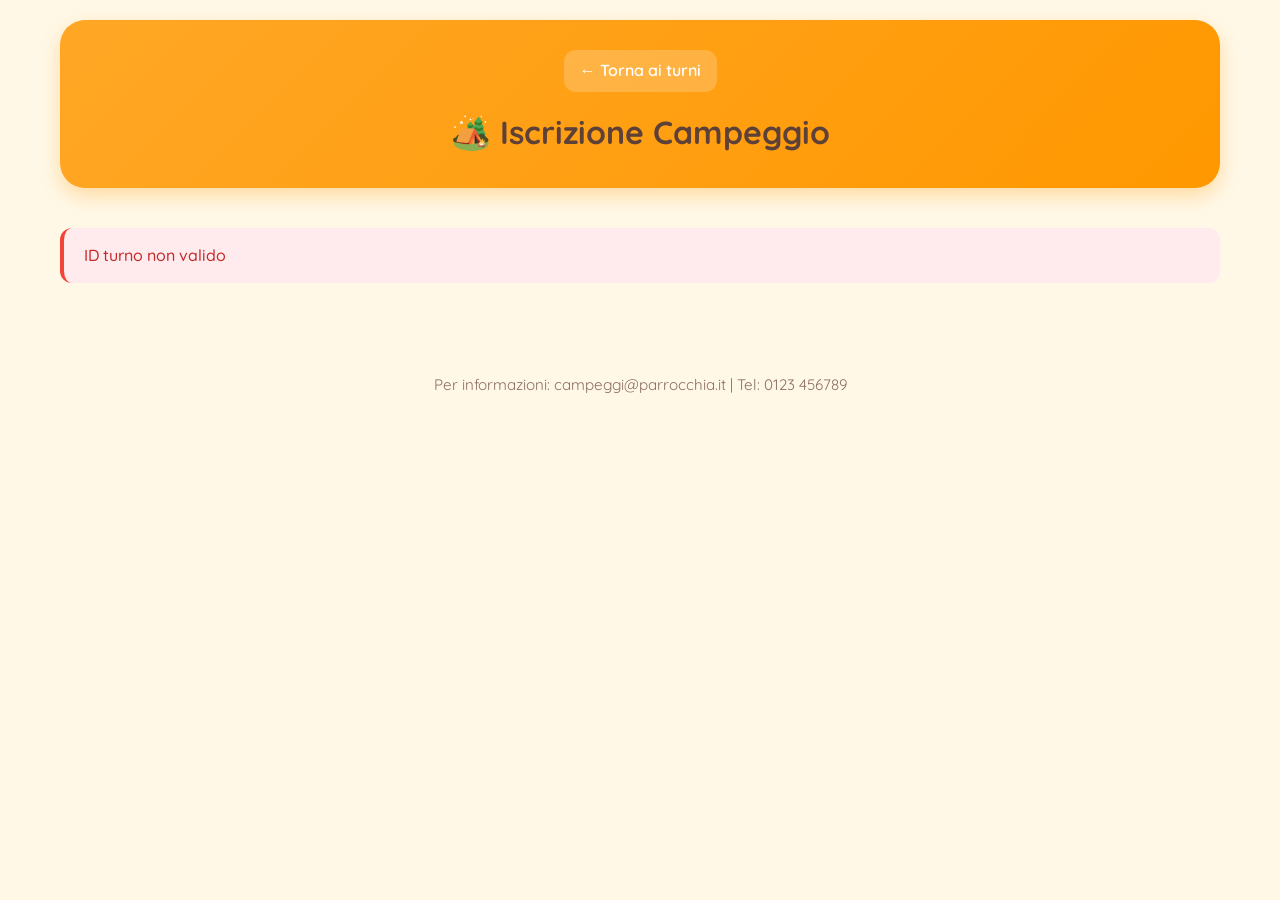
<file: turno.html>
<!DOCTYPE html>
<html lang="it">
<head>
  <meta charset="UTF-8">
  <meta name="viewport" content="width=device-width, initial-scale=1.0">
  <title>Iscrizione Campeggio</title>
  <link rel="preconnect" href="https://fonts.googleapis.com">
  <link rel="preconnect" href="https://fonts.gstatic.com" crossorigin>
  <link href="https://fonts.googleapis.com/css2?family=Quicksand:wght@400;500;600;700&display=swap" rel="stylesheet">
  <link rel="stylesheet" href="styles.css">
</head>
<body>
  <div class="container">
    <header class="header">
      <a href="index.html" class="back-button">← Torna ai turni</a>
      <h1>🏕️ Iscrizione Campeggio</h1>
    </header>

    <main class="main-content">
      <div id="loading" class="loading" style="display: none;">
        <div class="spinner"></div>
        <p>Caricamento...</p>
      </div>

      <div id="error-banner" class="error-banner" style="display: none;"></div>

      <div id="turno-info" class="turno-info-card" style="display: none;"></div>

      <form id="iscrizione-form" class="iscrizione-form" style="display: none;">
        <!-- DATI PARTECIPANTE -->
        <div class="form-section">
          <h3>👤 Dati Partecipante</h3>
          <div class="form-row">
            <div class="form-group">
              <label for="nome">Nome <span class="required">*</span></label>
              <input type="text" id="nome" name="nome" required>
              <span class="error-text"></span>
            </div>
            <div class="form-group">
              <label for="cognome">Cognome <span class="required">*</span></label>
              <input type="text" id="cognome" name="cognome" required>
              <span class="error-text"></span>
            </div>
          </div>
          <div class="form-row">
            <div class="form-group">
              <label for="data_nascita">Data di Nascita <span class="required">*</span></label>
              <input type="date" id="data_nascita" name="data_nascita" required>
              <span class="error-text"></span>
            </div>
            <div class="form-group">
              <label for="luogo_nascita">Luogo di Nascita <span class="required">*</span></label>
              <input type="text" id="luogo_nascita" name="luogo_nascita" required>
              <span class="error-text"></span>
            </div>
          </div>
          <div class="form-group">
            <label for="sesso">Sesso</label>
            <select id="sesso" name="sesso">
              <option value="M">Maschio</option>
              <option value="F">Femmina</option>
            </select>
          </div>
        </div>

        <!-- RESIDENZA -->
        <div class="form-section">
          <h3>📍 Residenza</h3>
          <div class="form-group">
            <label for="indirizzo">Via <span class="required">*</span></label>
            <input type="text" id="indirizzo" name="indirizzo" required>
            <span class="error-text"></span>
          </div>
          <div class="form-row">
            <div class="form-group">
              <label for="citta">Città <span class="required">*</span></label>
              <input type="text" id="citta" name="citta" required>
              <span class="error-text"></span>
            </div>
            <div class="form-group">
              <label for="cap">CAP</label>
              <input type="text" id="cap" name="cap">
            </div>
          </div>
        </div>

        <!-- INFO LEGALI -->
        <div class="form-section">
          <h3>📋 Maggiorenne</h3>
          <div class="checkbox-group">
            <label>
              <input type="checkbox" id="e_maggiorenne" name="e_maggiorenne">
              <span>Il partecipante è <strong>maggiorenne</strong> (≥18 anni)</span>
            </label>
          </div>
        </div>

        <!-- DATI GENITORE (Condizionale) -->
        <div id="dati-genitore-section" class="form-section" style="display: none;">
          <h3>👨‍👩‍👧 Genitore/Tutore</h3>
          <p style="color: #F57C00; font-size: 0.95rem; margin-bottom: 15px;">⚠️ Richiesto per minorenni</p>
          <div class="form-row">
            <div class="form-group">
              <label for="nome_genitore">Nome <span class="required">*</span></label>
              <input type="text" id="nome_genitore" name="nome_genitore">
              <span class="error-text"></span>
            </div>
            <div class="form-group">
              <label for="cognome_genitore">Cognome <span class="required">*</span></label>
              <input type="text" id="cognome_genitore" name="cognome_genitore">
              <span class="error-text"></span>
            </div>
          </div>
        </div>

        <!-- CONTATTI -->
        <div class="form-section">
          <h3>📧 Contatti</h3>
          <div class="form-group">
            <label for="email">Email <span class="required">*</span></label>
            <input type="email" id="email" name="email" required>
            <small>Riceverai conferma a questo indirizzo</small>
            <span class="error-text"></span>
          </div>
          <div class="form-group">
            <label for="telefono">Telefono <span class="required">*</span></label>
            <input type="tel" id="telefono" name="telefono" required placeholder="333-1234567">
            <small>Minimo 10 caratteri (es: 333-1234567 o 3331234567)</small>
            <span class="error-text"></span>
          </div>
        </div>

        <!-- DATI SANITARI -->
        <div class="form-section">
          <h3>🥘 Allergie</h3>
          <div class="checkbox-group" style="margin-bottom: 15px;">
            <label>
              <input type="checkbox" id="ha_allergie" name="ha_allergie">
              <span>Il partecipante ha <strong>allergie o intolleranze</strong></span>
            </label>
          </div>
          <div id="allergie-detail" class="form-group" style="display: none;">
            <label for="descrizione_allergie">Descrizione <span class="required">*</span></label>
            <textarea id="descrizione_allergie" name="descrizione_allergie" maxlength="500"></textarea>
            <small>Specifica allergie alimentari, intolleranze, ecc. (max 500 caratteri)</small>
            <span class="error-text"></span>
          </div>
        </div>

        <div class="form-section">
          <h3>💊 Medicinali</h3>
          <div class="checkbox-group" style="margin-bottom: 15px;">
            <label>
              <input type="checkbox" id="ha_medicinali" name="ha_medicinali">
              <span>Il partecipante assume <strong>medicinali regolarmente</strong></span>
            </label>
          </div>
          <div id="medicinali-detail" class="form-group" style="display: none;">
            <label for="descrizione_medicinali">Descrizione <span class="required">*</span></label>
            <textarea id="descrizione_medicinali" name="descrizione_medicinali" maxlength="500"></textarea>
            <small>Nome medicinale, dosaggio e orari (es: Aspirina 500mg ore 9:00 e 19:00) - max 500 caratteri</small>
            <span class="error-text"></span>
          </div>
        </div>

        <div class="form-section">
          <h3>🆘 Contatto di Emergenza</h3>
          <div class="form-row">
            <div class="form-group">
              <label for="contatto_emergenza_nome">Nome (facoltativo)</label>
              <input type="text" id="contatto_emergenza_nome" name="contatto_emergenza_nome">
            </div>
            <div class="form-group">
              <label for="contatto_emergenza_telefono">Telefono (facoltativo)</label>
              <input type="tel" id="contatto_emergenza_telefono" name="contatto_emergenza_telefono">
            </div>
          </div>
        </div>

        <!-- CONSENSO GDPR -->
        <div class="form-section">
          <h3>✓ Consensi</h3>
          <div class="checkbox-group">
            <label class="gdpr-label">
              <input type="checkbox" id="consenso_gdpr" name="consenso_gdpr" required>
              <span>
                <strong>Accetto il trattamento dei dati personali (GDPR) <span class="required">*</span></strong><br>
                <small>Acconsento al trattamento dei dati personali secondo GDPR UE 2016/679. I dati saranno utilizzati esclusivamente per la gestione dell'iscrizione e per le finalità sanitarie.</small>
              </span>
            </label>
            <span class="error-text"></span>
          </div>
        </div>

        <!-- PULSANTE INVIO -->
        <div class="form-actions">
          <button type="submit" id="submit-btn" class="btn-primary">
            Conferma Iscrizione
          </button>
        </div>
      </form>
    </main>

    <footer class="footer">
      <p>Per informazioni: campeggi@parrocchia.it | Tel: 0123 456789</p>
    </footer>
  </div>

  <!-- Modal Conferma -->
  <div id="modal-conferma" class="modal">
    <div class="modal-content">
      <div class="modal-icon" id="modal-icon">🎉</div>
      <h2 id="modal-title">Iscrizione Confermata!</h2>
      <p id="modal-message">Messaggio di conferma</p>
      <button class="btn-primary" onclick="window.location.href='index.html'">Torna alla Home</button>
    </div>
  </div>

  <script type="module">
    const SUPABASE_URL = 'https://kneoivwhuafmqpownblh.supabase.co';
    const SUPABASE_ANON_KEY = 'eyJhbGciOiJIUzI1NiIsInR5cCI6IkpXVCJ9.eyJpc3MiOiJzdXBhYmFzZSIsInJlZiI6ImtuZW9pdndodWFmbXFwb3duYmxoIiwicm9sZSI6ImFub24iLCJpYXQiOjE3NjgxNDI3OTgsImV4cCI6MjA4MzcxODc5OH0.n5wq8hZMFdoOnSDw7y14pT_cOeL-zUShHH2OuDavizQ';

    let supabase;
    let turnoId;
    let turnoData;

    // ============================================
    // FUNZIONI UTILITY
    // ============================================
    function trimInput(value) {
      return value ? String(value).trim() : '';
    }

    function escapeHtml(text) {
      const map = {
        '&': '&amp;',
        '<': '&lt;',
        '>': '&gt;',
        '"': '&quot;',
        "'": '&#039;'
      };
      return String(text).replace(/[&<>"']/g, m => map[m]);
    }

    function formatDate(dateString) {
      const date = new Date(dateString + 'T00:00:00');
      return date.toLocaleDateString('it-IT', {
        day: 'numeric',
        month: 'long',
        year: 'numeric'
      });
    }

    function isValidEmail(email) {
      const re = /^[A-Za-z0-9._%+-]+@[A-Za-z0-9.-]+\.[A-Z|a-z]{2,}$/;
      return re.test(String(email).toLowerCase());
    }

    function mostraErrore(msg) {
      const banner = document.getElementById('error-banner');
      banner.textContent = msg;
      banner.style.display = 'block';
      window.scrollTo(0, 0);
    }

    // ============================================
    // VALIDAZIONE FORM LATO CLIENT
    // ============================================
    function validateForm(form) {
      const errors = [];
      const fd = new FormData(form);

      const nome = trimInput(fd.get('nome'));
      if (!nome) errors.push({ field: 'nome', message: 'Nome obbligatorio' });
      if (nome.length > 100) errors.push({ field: 'nome', message: 'Max 100 caratteri' });

      const cognome = trimInput(fd.get('cognome'));
      if (!cognome) errors.push({ field: 'cognome', message: 'Cognome obbligatorio' });
      if (cognome.length > 100) errors.push({ field: 'cognome', message: 'Max 100 caratteri' });

      const dataNascita = fd.get('data_nascita');
      if (!dataNascita) {
        errors.push({ field: 'data_nascita', message: 'Data di nascita obbligatoria' });
      } else {
        const date = new Date(dataNascita + 'T00:00:00');
        if (date > new Date()) {
          errors.push({ field: 'data_nascita', message: 'Data non valida (nel futuro)' });
        }
      }

      const luogoNascita = trimInput(fd.get('luogo_nascita'));
      if (!luogoNascita) errors.push({ field: 'luogo_nascita', message: 'Luogo di nascita obbligatorio' });
      if (luogoNascita.length > 100) errors.push({ field: 'luogo_nascita', message: 'Max 100 caratteri' });

      const indirizzo = trimInput(fd.get('indirizzo'));
      if (!indirizzo) errors.push({ field: 'indirizzo', message: 'Indirizzo obbligatorio' });
      if (indirizzo.length > 150) errors.push({ field: 'indirizzo', message: 'Max 150 caratteri' });

      const citta = trimInput(fd.get('citta'));
      if (!citta) errors.push({ field: 'citta', message: 'Città obbligatoria' });
      if (citta.length > 100) errors.push({ field: 'citta', message: 'Max 100 caratteri' });

      const email = trimInput(fd.get('email')).toLowerCase();
      if (!email) {
        errors.push({ field: 'email', message: 'Email obbligatoria' });
      } else if (!isValidEmail(email)) {
        errors.push({ field: 'email', message: 'Email non valida' });
      }

      const telefono = trimInput(fd.get('telefono'));
      if (!telefono) {
        errors.push({ field: 'telefono', message: 'Telefono obbligatorio' });
      } else if (telefono.length < 10) {
        errors.push({ field: 'telefono', message: 'Minimo 10 caratteri' });
      }

      const eMaggiorenne = fd.get('e_maggiorenne') === 'on';
      if (!eMaggiorenne) {
        const nomeGenitore = trimInput(fd.get('nome_genitore'));
        const cognomeGenitore = trimInput(fd.get('cognome_genitore'));
        
        if (!nomeGenitore) errors.push({ field: 'nome_genitore', message: 'Obbligatorio per minorenni' });
        if (!cognomeGenitore) errors.push({ field: 'cognome_genitore', message: 'Obbligatorio per minorenni' });
      }

      const haAllergie = fd.get('ha_allergie') === 'on';
      if (haAllergie) {
        const descrizione = trimInput(fd.get('descrizione_allergie'));
        if (!descrizione) errors.push({ field: 'descrizione_allergie', message: 'Descrizione obbligatoria' });
        if (descrizione.length > 500) errors.push({ field: 'descrizione_allergie', message: 'Max 500 caratteri' });
      }

      const haMedicinali = fd.get('ha_medicinali') === 'on';
      if (haMedicinali) {
        const descrizione = trimInput(fd.get('descrizione_medicinali'));
        if (!descrizione) errors.push({ field: 'descrizione_medicinali', message: 'Descrizione obbligatoria' });
        if (descrizione.length > 500) errors.push({ field: 'descrizione_medicinali', message: 'Max 500 caratteri' });
      }

      const consensoGdpr = fd.get('consenso_gdpr') === 'on';
      if (!consensoGdpr) errors.push({ field: 'consenso_gdpr', message: 'Consenso GDPR obbligatorio' });

      return errors;
    }

    // ============================================
    // SETUP CONDITIONAL FIELDS
    // ============================================
    function setupConditionalFields() {
      const maggiorenneCheck = document.getElementById('e_maggiorenne');
      const datiGenitoreSection = document.getElementById('dati-genitore-section');
      const nomeGenitoreInput = document.getElementById('nome_genitore');
      const cognomeGenitoreInput = document.getElementById('cognome_genitore');

      const allergieCheck = document.getElementById('ha_allergie');
      const allergieDetail = document.getElementById('allergie-detail');
      const allergieTextarea = document.getElementById('descrizione_allergie');

      const medicinaliCheck = document.getElementById('ha_medicinali');
      const medicinaliDetail = document.getElementById('medicinali-detail');
      const medicinaliTextarea = document.getElementById('descrizione_medicinali');

      function updateGenitore() {
        if (maggiorenneCheck.checked) {
          datiGenitoreSection.style.display = 'none';
          nomeGenitoreInput.removeAttribute('required');
          cognomeGenitoreInput.removeAttribute('required');
          nomeGenitoreInput.value = '';
          cognomeGenitoreInput.value = '';
        } else {
          datiGenitoreSection.style.display = 'block';
          nomeGenitoreInput.setAttribute('required', 'required');
          cognomeGenitoreInput.setAttribute('required', 'required');
        }
      }

      function updateAllergie() {
        if (allergieCheck.checked) {
          allergieDetail.style.display = 'block';
          allergieTextarea.setAttribute('required', 'required');
        } else {
          allergieDetail.style.display = 'none';
          allergieTextarea.removeAttribute('required');
          allergieTextarea.value = '';
        }
      }

      function updateMedicinali() {
        if (medicinaliCheck.checked) {
          medicinaliDetail.style.display = 'block';
          medicinaliTextarea.setAttribute('required', 'required');
        } else {
          medicinaliDetail.style.display = 'none';
          medicinaliTextarea.removeAttribute('required');
          medicinaliTextarea.value = '';
        }
      }

      maggiorenneCheck.addEventListener('change', updateGenitore);
      allergieCheck.addEventListener('change', updateAllergie);
      medicinaliCheck.addEventListener('change', updateMedicinali);

      // Stato iniziale
      updateGenitore();
      updateAllergie();
      updateMedicinali();
    }

    // ============================================
    // CARICA TURNO
    // ============================================
    async function caricaTurno() {
      const loading = document.getElementById('loading');
      const turnoInfo = document.getElementById('turno-info');
      const form = document.getElementById('iscrizione-form');

      loading.style.display = 'block';

      try {
        const { data, error } = await supabase
          .from('turni')
          .select('*')
          .eq('id', turnoId)
          .eq('attivo', true)
          .single();

        if (error) throw error;
        if (!data) throw new Error('Turno non trovato');

        turnoData = data;

        const postiDisponibili = data.posti_totali - data.posti_occupati;
        const pieno = postiDisponibili <= 0;

        turnoInfo.innerHTML = `
          <h2>${escapeHtml(data.nome)}</h2>
          <p class="turno-date">📅 ${formatDate(data.data_inizio)} - ${formatDate(data.data_fine)}</p>
          <p class="turno-location">📍 ${escapeHtml(data.luogo)}</p>
          <div class="status-badge ${pieno ? 'waiting' : 'available'}">
            ${pieno ? `⏳ Lista d'attesa - Verrai contattato se si libera un posto` : `✓ ${postiDisponibili} posti disponibili`}
          </div>
        `;

        loading.style.display = 'none';
        turnoInfo.style.display = 'block';
        form.style.display = 'block';

      } catch (error) {
        console.error('❌ Errore caricamento turno:', error);
        loading.style.display = 'none';
        mostraErrore('Errore caricamento turno: ' + error.message);
      }
    }

    // ============================================
    // HANDLE SUBMIT
    // ============================================
    async function handleSubmit(e) {
      e.preventDefault();

      const submitBtn = document.getElementById('submit-btn');
      const form = e.target;

      // Pulisci errori precedenti
      document.querySelectorAll('.form-group.error').forEach(el => {
        el.classList.remove('error');
        const errorSpan = el.querySelector('.error-text');
        if (errorSpan) errorSpan.textContent = '';
      });

      // Valida form lato client
      const errors = validateForm(form);
      if (errors.length > 0) {
        errors.forEach(err => {
          const field = document.getElementById(err.field);
          if (field) {
            const group = field.closest('.form-group');
            if (group) {
              group.classList.add('error');
              const errorSpan = group.querySelector('.error-text');
              if (errorSpan) {
                errorSpan.textContent = err.message;
              }
            }
          }
        });
        mostraErrore('Controlla i campi evidenziati');
        return;
      }

      submitBtn.disabled = true;
      submitBtn.textContent = '⏳ Invio in corso...';

      try {
        const fd = new FormData(form);

        const data = {
          p_turno_id: turnoId,
          p_nome: trimInput(fd.get('nome')),
          p_cognome: trimInput(fd.get('cognome')),
          p_data_nascita: fd.get('data_nascita'),
          p_luogo_nascita: trimInput(fd.get('luogo_nascita')),
          p_sesso: fd.get('sesso') || 'M',
          p_indirizzo: trimInput(fd.get('indirizzo')),
          p_citta: trimInput(fd.get('citta')),
          p_cap: trimInput(fd.get('cap')) || null,
          p_e_maggiorenne: fd.get('e_maggiorenne') === 'on',
          p_nome_genitore: fd.get('e_maggiorenne') === 'on' ? null : trimInput(fd.get('nome_genitore')) || null,
          p_cognome_genitore: fd.get('e_maggiorenne') === 'on' ? null : trimInput(fd.get('cognome_genitore')) || null,
          p_email: trimInput(fd.get('email')).toLowerCase(),
          p_telefono: trimInput(fd.get('telefono')),
          p_ha_allergie: fd.get('ha_allergie') === 'on',
          p_descrizione_allergie: fd.get('ha_allergie') === 'on' ? trimInput(fd.get('descrizione_allergie')) : null,
          p_ha_medicinali: fd.get('ha_medicinali') === 'on',
          p_descrizione_medicinali: fd.get('ha_medicinali') === 'on' ? trimInput(fd.get('descrizione_medicinali')) : null,
          p_contatto_emergenza_nome: trimInput(fd.get('contatto_emergenza_nome')) || null,
          p_contatto_emergenza_telefono: trimInput(fd.get('contatto_emergenza_telefono')) || null,
          p_consenso_gdpr: fd.get('consenso_gdpr') === 'on'
        };

        console.log('✅ Invio dati:', data);

        const { data: result, error } = await supabase.rpc('crea_iscrizione', data);

        if (error) {
          console.error('❌ Errore RPC:', error);
          throw error;
        }

        if (!result[0] || !result[0].success) {
          throw new Error(result[0]?.error_message || 'Errore sconosciuto');
        }

        mostraConferma(result[0]);

      } catch (error) {
        console.error('❌ Errore iscrizione:', error);
        mostraErrore('Errore: ' + (error.message || 'Errore durante l\'iscrizione'));
        submitBtn.disabled = false;
        submitBtn.textContent = 'Conferma Iscrizione';
      }
    }

    // ============================================
    // MOSTRA CONFERMA
    // ============================================
    function mostraConferma(result) {
      const modal = document.getElementById('modal-conferma');
      const title = document.getElementById('modal-title');
      const message = document.getElementById('modal-message');
      const icon = document.getElementById('modal-icon');

      if (result.status === 'CONFIRMED') {
        icon.textContent = '🎉';
        title.textContent = 'Iscrizione Confermata!';
        message.innerHTML = `
          <p><strong>${escapeHtml(result.turno_nome)}</strong></p>
          <p>📍 ${escapeHtml(result.turno_luogo)}</p>
          <p>📅 ${formatDate(result.data_inizio)} - ${formatDate(result.data_fine)}</p>
          <p style="margin-top: 15px;">Riceverai una email di conferma.</p>
          <p style="margin-top: 10px; color: #4CAF50; font-weight: 600;">✓ Il tuo posto è confermato!</p>
        `;
      } else {
        icon.textContent = '⏳';
        title.textContent = 'Inserito in Lista d\'Attesa';
        message.innerHTML = `
          <p><strong>${escapeHtml(result.turno_nome)}</strong></p>
          <p>Posizione in lista: <strong>#${result.posizione_lista}</strong></p>
          <p style="margin-top: 15px;">Ti contatteremo se si libera un posto.</p>
          <p style="font-size: 0.95rem;">Riceverai una email di conferma.</p>
        `;
      }

      modal.style.display = 'flex';
    }

    // ============================================
    // INIT
    // ============================================
    async function init() {
      try {
        const params = new URLSearchParams(window.location.search);
        turnoId = parseInt(params.get('id'));

        if (!turnoId || isNaN(turnoId)) {
          mostraErrore('ID turno non valido');
          setTimeout(() => window.location.href = 'index.html', 2000);
          return;
        }

        const { createClient } = await import('https://unpkg.com/@supabase/supabase-js@2/+esm');

        await caricaTurno();
        document.getElementById('iscrizione-form').addEventListener('submit', handleSubmit);
        setupConditionalFields();

      } catch (error) {
        console.error('❌ Errore init:', error);
        mostraErrore('Errore di inizializzazione');
      }
    }

    init();
  </script>
</body>
</html>
</file>
<file: styles.css>
* {
  margin: 0;
  padding: 0;
  box-sizing: border-box;
}

body {
  font-family: 'Quicksand', sans-serif;
  background-color: #FFF8E7;
  color: #5D4037;
  line-height: 1.6;
  min-height: 100vh;
}

.container {
  max-width: 1200px;
  margin: 0 auto;
  padding: 20px;
}

/* ========================================== */
/* HEADER */
/* ========================================== */
.header {
  background: linear-gradient(135deg, #FFA726 0%, #FF9800 100%);
  border-radius: 25px;
  padding: 30px;
  margin-bottom: 40px;
  box-shadow: 0 8px 20px rgba(255, 152, 0, 0.3);
  text-align: center;
}

.header-content h1 {
  color: white;
  font-size: 2.5rem;
  font-weight: 700;
  margin-bottom: 10px;
  text-shadow: 2px 2px 4px rgba(0,0,0,0.2);
}

.subtitle {
  color: rgba(255, 255, 255, 0.95);
  font-size: 1.2rem;
  font-weight: 500;
}

.back-button {
  display: inline-block;
  color: white;
  text-decoration: none;
  font-weight: 600;
  margin-bottom: 15px;
  padding: 8px 16px;
  background: rgba(255, 255, 255, 0.2);
  border-radius: 12px;
  transition: all 0.3s ease;
}

.back-button:hover {
  background: rgba(255, 255, 255, 0.3);
  transform: translateX(-5px);
}

/* ========================================== */
/* INTRO SECTION */
/* ========================================== */
.intro-section {
  margin-bottom: 50px;
}

.intro-card {
  background: white;
  padding: 30px;
  border-radius: 20px;
  box-shadow: 0 4px 15px rgba(93, 64, 55, 0.1);
  text-align: center;
}

.intro-card h2 {
  color: #FF9800;
  font-size: 1.8rem;
  margin-bottom: 15px;
}

.intro-card p {
  font-size: 1.1rem;
  color: #5D4037;
  max-width: 700px;
  margin: 0 auto;
}

/* ========================================== */
/* TURNI SECTION */
/* ========================================== */
.section-title {
  text-align: center;
  font-size: 2rem;
  color: #5D4037;
  margin-bottom: 30px;
  font-weight: 700;
}

.turni-grid {
  display: grid;
  grid-template-columns: repeat(auto-fit, minmax(300px, 1fr));
  gap: 25px;
  margin-bottom: 40px;
}

.turno-card {
  background: white;
  border-radius: 20px;
  padding: 30px;
  box-shadow: 0 6px 20px rgba(93, 64, 55, 0.15);
  transition: all 0.3s ease;
  border: 3px solid transparent;
  position: relative;
  overflow: hidden;
}

.turno-card::before {
  content: '';
  position: absolute;
  top: 0;
  left: 0;
  right: 0;
  height: 5px;
  background: linear-gradient(90deg, #FFA726, #FFB74D);
}

.turno-card:hover {
  transform: translateY(-5px);
  box-shadow: 0 10px 30px rgba(255, 152, 0, 0.3);
  border-color: #FFB74D;
}

.turno-card h3 {
  color: #FF9800;
  font-size: 1.6rem;
  margin-bottom: 15px;
  font-weight: 700;
}

.turno-date,
.turno-location {
  font-size: 1rem;
  margin-bottom: 10px;
  color: #5D4037;
}

.turno-posti {
  margin: 20px 0;
  padding: 15px;
  background: #FFF8E7;
  border-radius: 12px;
  text-align: center;
}

.posti-info {
  font-size: 1.1rem;
  font-weight: 600;
  color: #5D4037;
  margin-bottom: 5px;
}

.posti-dettaglio {
  font-size: 0.9rem;
  color: #8D6E63;
}

.posti-disponibili {
  color: #4CAF50;
  font-weight: 700;
}

.posti-pochi {
  color: #FF9800;
  font-weight: 700;
}

.posti-esauriti {
  color: #F44336;
  font-weight: 700;
}

/* ========================================== */
/* BUTTONS */
/* ========================================== */
.btn-primary {
  width: 100%;
  padding: 15px 25px;
  background: linear-gradient(135deg, #FFA726, #FF9800);
  color: white;
  border: none;
  border-radius: 15px;
  font-size: 1.1rem;
  font-weight: 600;
  cursor: pointer;
  transition: all 0.3s ease;
  box-shadow: 0 4px 12px rgba(255, 152, 0, 0.4);
  font-family: 'Quicksand', sans-serif;
}

.btn-primary:hover:not(:disabled) {
  transform: translateY(-2px);
  box-shadow: 0 6px 20px rgba(255, 152, 0, 0.5);
}

.btn-primary:disabled {
  background: #CCCCCC;
  cursor: not-allowed;
  box-shadow: none;
}

.btn-secondary {
  padding: 10px 20px;
  background: #FFB74D;
  color: white;
  border: none;
  border-radius: 12px;
  font-size: 1rem;
  font-weight: 600;
  cursor: pointer;
  transition: all 0.3s ease;
  font-family: 'Quicksand', sans-serif;
}

.btn-secondary:hover {
  background: #FFA726;
  transform: translateY(-2px);
}

.btn-danger {
  padding: 8px 16px;
  background: #F44336;
  color: white;
  border: none;
  border-radius: 10px;
  font-size: 0.9rem;
  font-weight: 600;
  cursor: pointer;
  transition: all 0.3s ease;
  font-family: 'Quicksand', sans-serif;
}

.btn-danger:hover {
  background: #D32F2F;
}

.btn-success {
  padding: 8px 16px;
  background: #4CAF50;
  color: white;
  border: none;
  border-radius: 10px;
  font-size: 0.9rem;
  font-weight: 600;
  cursor: pointer;
  transition: all 0.3s ease;
  font-family: 'Quicksand', sans-serif;
}

.btn-success:hover {
  background: #388E3C;
}

/* ========================================== */
/* TURNO INFO */
/* ========================================== */
.turno-info-card {
  background: linear-gradient(135deg, #FFA726 0%, #FF9800 100%);
  color: white;
  padding: 30px;
  border-radius: 20px;
  margin-bottom: 40px;
  box-shadow: 0 8px 20px rgba(255, 152, 0, 0.3);
}

.turno-info-card h2 {
  font-size: 2rem;
  margin-bottom: 15px;
  color: white;
}

.turno-info-card .turno-date,
.turno-info-card .turno-location {
  color: rgba(255, 255, 255, 0.95);
  font-size: 1.1rem;
  margin-bottom: 10px;
}

.status-badge {
  display: inline-block;
  padding: 10px 20px;
  border-radius: 12px;
  font-weight: 600;
  margin-top: 10px;
  font-size: 1rem;
}

.status-badge.available {
  background: rgba(76, 175, 80, 0.9);
  color: white;
}

.status-badge.waiting {
  background: rgba(255, 183, 77, 0.9);
  color: white;
}

/* ========================================== */
/* FORM */
/* ========================================== */
.iscrizione-form {
  background: white;
  padding: 40px;
  border-radius: 20px;
  box-shadow: 0 6px 20px rgba(93, 64, 55, 0.15);
  max-width: 800px;
  margin: 0 auto 40px;
}

.form-section {
  margin-bottom: 35px;
  padding-bottom: 30px;
  border-bottom: 2px solid #FFF8E7;
}

.form-section:last-of-type {
  border-bottom: none;
}

.form-section h3 {
  color: #FF9800;
  font-size: 1.5rem;
  margin-bottom: 20px;
  font-weight: 700;
}

.form-row {
  display: grid;
  grid-template-columns: 1fr 1fr;
  gap: 20px;
  margin-bottom: 20px;
}

.form-group {
  margin-bottom: 20px;
}

.form-group label {
  display: block;
  margin-bottom: 8px;
  color: #5D4037;
  font-weight: 600;
  font-size: 1rem;
}

.form-group input[type="text"],
.form-group input[type="email"],
.form-group input[type="tel"],
.form-group input[type="date"],
.form-group textarea,
.form-group select {
  width: 100%;
  padding: 12px 15px;
  border: 2px solid #FFE0B2;
  border-radius: 12px;
  font-size: 1rem;
  font-family: 'Quicksand', sans-serif;
  transition: all 0.3s ease;
  background: #FFFDF7;
  color: #5D4037;
}

.form-group input:focus,
.form-group textarea:focus,
.form-group select:focus {
  outline: none;
  border-color: #FFA726;
  background: white;
  box-shadow: 0 0 0 3px rgba(255, 167, 38, 0.1);
}

.form-group textarea {
  resize: vertical;
  min-height: 80px;
}

.form-group small {
  display: block;
  margin-top: 5px;
  color: #8D6E63;
  font-size: 0.85rem;
}

.checkbox-group {
  margin-bottom: 15px;
}

.checkbox-group label {
  display: flex;
  align-items: flex-start;
  cursor: pointer;
  font-weight: 500;
}

.checkbox-group input[type="checkbox"] {
  margin-right: 12px;
  margin-top: 3px;
  width: 20px;
  height: 20px;
  cursor: pointer;
  accent-color: #FF9800;
}

.checkbox-group span {
  flex: 1;
  line-height: 1.5;
}

.gdpr-label {
  background: #FFF8E7;
  padding: 15px;
  border-radius: 12px;
  border: 2px solid #FFE0B2;
}

.gdpr-label span {
  font-size: 0.95rem;
}

.form-actions {
  margin-top: 30px;
}

/* ========================================== */
/* MODAL */
/* ========================================== */
.modal {
  display: none;
  position: fixed;
  top: 0;
  left: 0;
  right: 0;
  bottom: 0;
  background: rgba(93, 64, 55, 0.8);
  z-index: 1000;
  align-items: center;
  justify-content: center;
  padding: 20px;
}

.modal-content {
  background: white;
  padding: 40px;
  border-radius: 25px;
  max-width: 500px;
  text-align: center;
  box-shadow: 0 10px 40px rgba(0, 0, 0, 0.3);
  animation: modalSlideIn 0.3s ease;
}

@keyframes modalSlideIn {
  from {
    opacity: 0;
    transform: translateY(-30px);
  }
  to {
    opacity: 1;
    transform: translateY(0);
  }
}

.modal-icon {
  font-size: 4rem;
  margin-bottom: 20px;
}

.modal-content h2 {
  color: #FF9800;
  font-size: 1.8rem;
  margin-bottom: 15px;
}

.modal-content p {
  color: #5D4037;
  font-size: 1.1rem;
  margin-bottom: 25px;
  line-height: 1.6;
}

/* ========================================== */
/* LOADING */
/* ========================================== */
.loading {
  text-align: center;
  padding: 60px 20px;
}

.spinner {
  width: 50px;
  height: 50px;
  border: 5px solid #FFE0B2;
  border-top-color: #FF9800;
  border-radius: 50%;
  margin: 0 auto 20px;
  animation: spin 1s linear infinite;
}

@keyframes spin {
  to { transform: rotate(360deg); }
}

/* ========================================== */
/* MESSAGES */
/* ========================================== */
.error-message,
.error-banner {
  background: #FFEBEE;
  color: #C62828;
  padding: 15px 20px;
  border-radius: 12px;
  margin-top: 15px;
  border-left: 4px solid #F44336;
  font-weight: 500;
}

.success-message {
  background: #E8F5E9;
  color: #2E7D32;
  padding: 15px 20px;
  border-radius: 12px;
  margin-top: 15px;
  border-left: 4px solid #4CAF50;
  font-weight: 500;
}

/* ========================================== */
/* ADMIN STYLES */
/* ========================================== */
.login-section {
  display: flex;
  justify-content: center;
  align-items: center;
  min-height: 60vh;
}

.login-card {
  background: white;
  padding: 40px;
  border-radius: 20px;
  box-shadow: 0 6px 20px rgba(93, 64, 55, 0.15);
  width: 100%;
  max-width: 400px;
}

.login-card h2 {
  color: #FF9800;
  text-align: center;
  margin-bottom: 25px;
  font-size: 1.8rem;
}

#user-info {
  display: flex;
  align-items: center;
  gap: 15px;
  color: white;
  font-weight: 600;
}

#user-email {
  background: rgba(255, 255, 255, 0.2);
  padding: 8px 16px;
  border-radius: 12px;
}

.admin-controls {
  display: flex;
  justify-content: space-between;
  align-items: center;
  margin-bottom: 30px;
  gap: 20px;
  flex-wrap: wrap;
}

.turno-selector {
  display: flex;
  align-items: center;
  gap: 10px;
  flex: 1;
}

.turno-selector label {
  font-weight: 600;
  color: #5D4037;
  white-space: nowrap;
}

.turno-selector select {
  flex: 1;
  padding: 10px 15px;
  border: 2px solid #FFE0B2;
  border-radius: 12px;
  font-family: 'Quicksand', sans-serif;
  font-size: 1rem;
  background: white;
  color: #5D4037;
  cursor: pointer;
}

.stats-grid {
  display: grid;
  grid-template-columns: repeat(auto-fit, minmax(200px, 1fr));
  gap: 20px;
  margin-bottom: 30px;
}

.stat-card {
  background: linear-gradient(135deg, #FFB74D, #FFA726);
  color: white;
  padding: 25px;
  border-radius: 15px;
  text-align: center;
  box-shadow: 0 4px 15px rgba(255, 152, 0, 0.3);
}

.stat-card h4 {
  font-size: 0.9rem;
  margin-bottom: 10px;
  opacity: 0.9;
  font-weight: 600;
}

.stat-card .stat-value {
  font-size: 2.5rem;
  font-weight: 700;
  line-height: 1;
}

.tabs {
  display: flex;
  gap: 10px;
  margin-bottom: 30px;
  border-bottom: 3px solid #FFE0B2;
}

.tab-btn {
  padding: 12px 25px;
  background: transparent;
  border: none;
  border-bottom: 3px solid transparent;
  margin-bottom: -3px;
  font-size: 1rem;
  font-weight: 600;
  color: #8D6E63;
  cursor: pointer;
  transition: all 0.3s ease;
  font-family: 'Quicksand', sans-serif;
}

.tab-btn.active {
  color: #FF9800;
  border-bottom-color: #FF9800;
}

.tab-btn:hover {
  color: #FFA726;
}

.tab-content {
  display: none;
}

.tab-content.active {
  display: block;
}

.tab-content h3 {
  color: #FF9800;
  font-size: 1.5rem;
  margin-bottom: 20px;
}

.iscrizioni-container {
  display: grid;
  gap: 15px;
}

.iscrizione-item {
  background: white;
  padding: 20px;
  border-radius: 15px;
  box-shadow: 0 3px 10px rgba(93, 64, 55, 0.1);
  border-left: 4px solid #FFB74D;
}

.iscrizione-header {
  display: flex;
  justify-content: space-between;
  align-items: flex-start;
  margin-bottom: 15px;
  gap: 15px;
}

.iscrizione-nome {
  font-size: 1.2rem;
  font-weight: 700;
  color: #5D4037;
}

.iscrizione-actions {
  display: flex;
  gap: 8px;
}

.iscrizione-details {
  display: grid;
  grid-template-columns: repeat(auto-fit, minmax(200px, 1fr));
  gap: 10px;
  color: #5D4037;
  font-size: 0.95rem;
}

.iscrizione-detail {
  display: flex;
  align-items: center;
  gap: 6px;
}

.iscrizione-detail strong {
  color: #8D6E63;
  font-weight: 600;
}

.posizione-badge {
  display: inline-block;
  background: #FFB74D;
  color: white;
  padding: 5px 12px;
  border-radius: 10px;
  font-weight: 600;
  font-size: 0.9rem;
}

/* ========================================== */
/* FOOTER */
/* ========================================== */
.footer {
  text-align: center;
  padding: 30px 20px;
  color: #8D6E63;
  font-size: 0.95rem;
  margin-top: 60px;
}

.footer p {
  margin-bottom: 8px;
}

.footer a {
  color: #FF9800;
  text-decoration: none;
  font-weight: 600;
  transition: color 0.3s ease;
}

.footer a:hover {
  color: #F57C00;
  text-decoration: underline;
}

.admin-link {
  display: inline-block;
  margin-top: 10px;
  padding: 8px 16px;
  background: #FFE0B2;
  border-radius: 10px;
}

/* ========================================== */
/* RESPONSIVE */
/* ========================================== */
@media (max-width: 768px) {
  .header-content h1 {
    font-size: 1.8rem;
  }

  .subtitle {
    font-size: 1rem;
  }

  .intro-card h2 {
    font-size: 1.4rem;
  }

  .section-title {
    font-size: 1.6rem;
  }

  .turni-grid {
    grid-template-columns: 1fr;
  }

  .form-row {
    grid-template-columns: 1fr;
    gap: 15px;
  }

  .iscrizione-form {
    padding: 25px;
  }

  .modal-content {
    padding: 30px 20px;
  }

  .admin-controls {
    flex-direction: column;
    align-items: stretch;
  }

  .turno-selector {
    flex-direction: column;
    align-items: stretch;
  }

  .iscrizione-header {
    flex-direction: column;
  }

  .iscrizione-actions {
    width: 100%;
    justify-content: flex-start;
  }

  .stats-grid {
    grid-template-columns: 1fr 1fr;
  }
}

@media (max-width: 480px) {
  .container {
    padding: 15px;
  }

  .header {
    padding: 20px;
    border-radius: 15px;
  }

  .turno-card {
    padding: 20px;
  }

  .iscrizione-form {
    padding: 20px;
  }

  .btn-primary {
    font-size: 1rem;
    padding: 12px 20px;
  }

  .stats-grid {
    grid-template-columns: 1fr;
  }

  .tabs {
    overflow-x: auto;
  }
}
</file>
